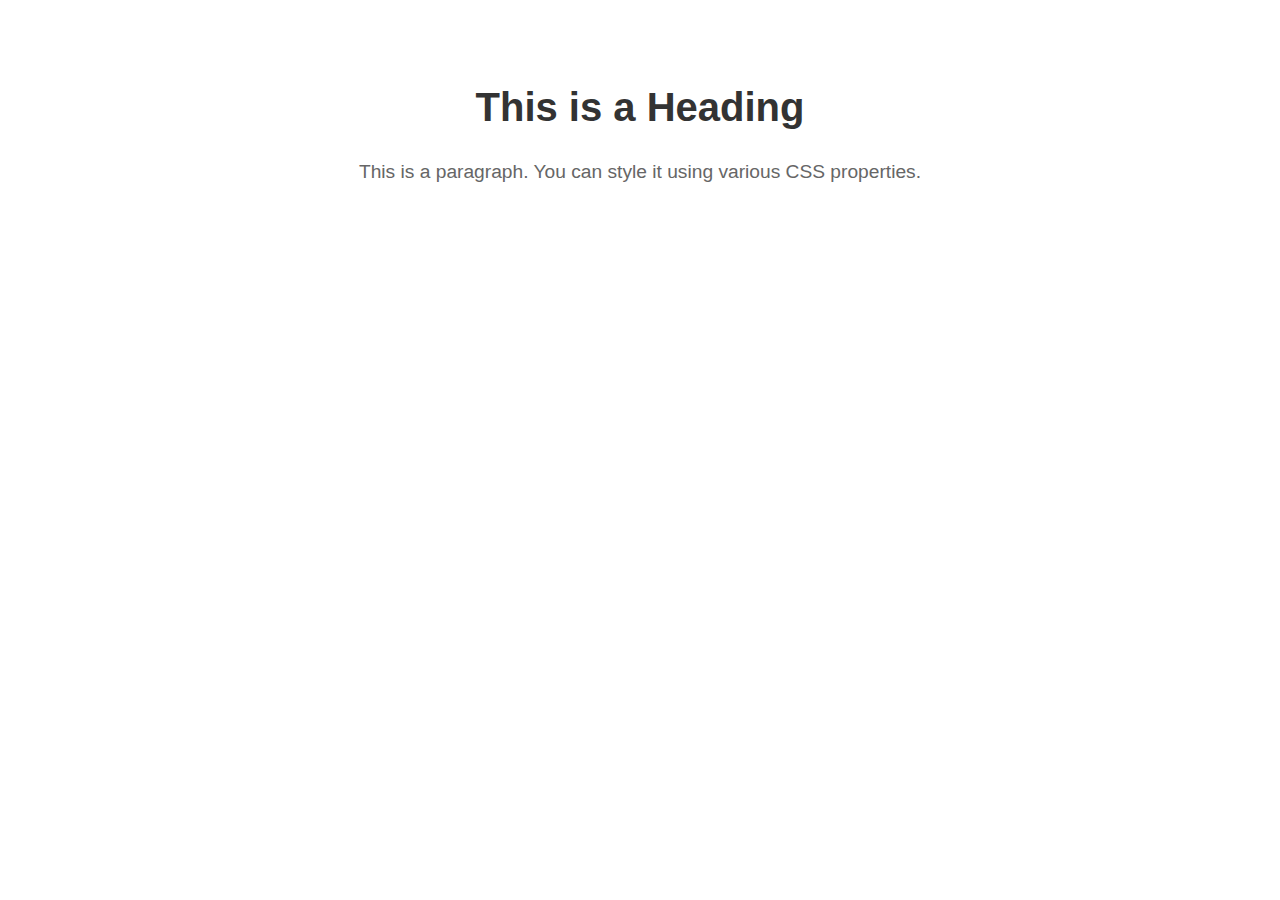
<file: lessons/01-heading-paragraph/index.html>
<!DOCTYPE html>
<html lang="en">
<head>
    <meta charset="UTF-8">
    <meta name="viewport" content="width=device-width, initial-scale=1.0">
    <title>Lesson 1: Heading and Paragraph</title>
    <link rel="stylesheet" href="style.css">
</head>
<body>
    <h1>This is a Heading</h1>
    <p>This is a paragraph. You can style it using various CSS properties.</p>
</body>
</html>
</file>
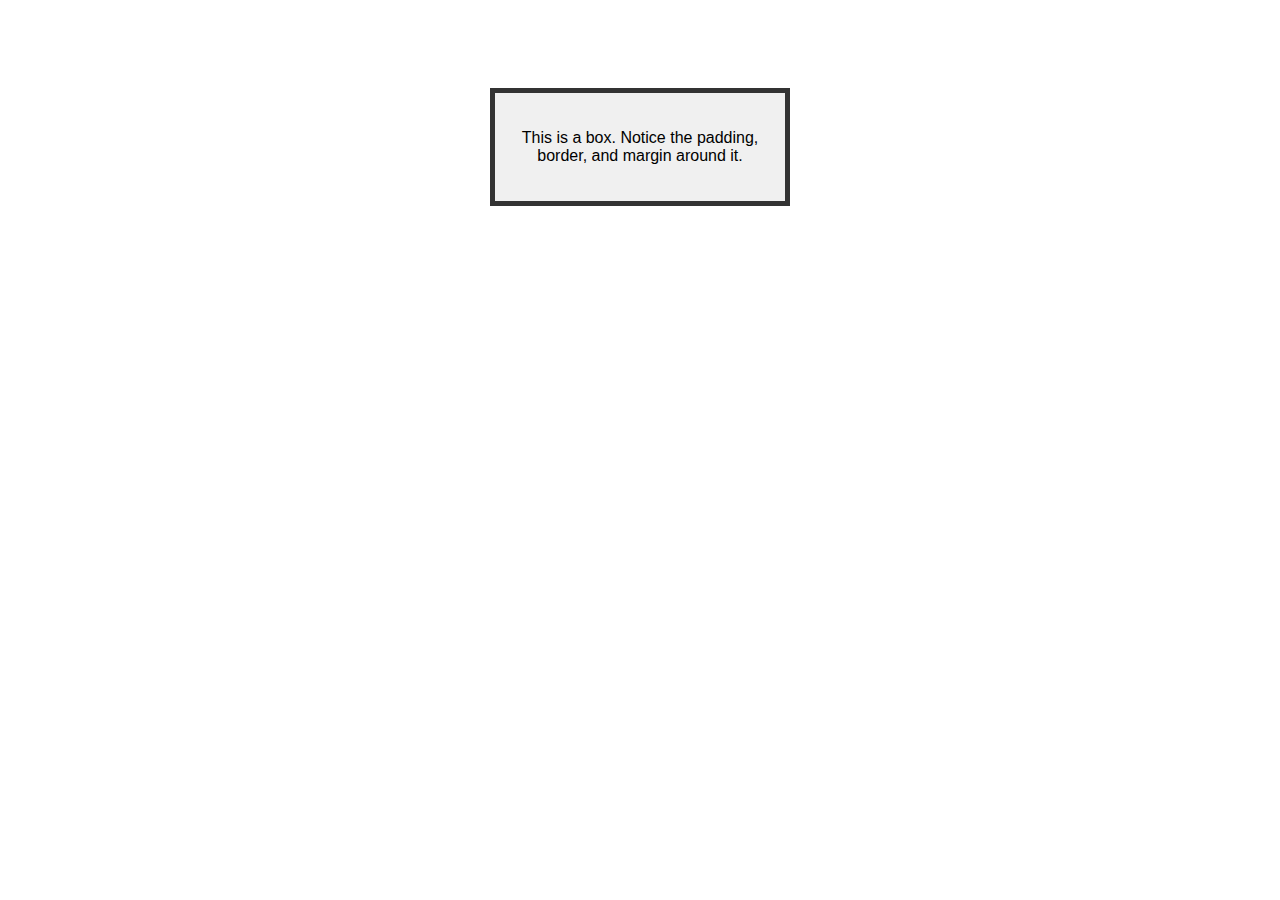
<file: lessons/02-box-model/index.html>
<!DOCTYPE html>
<html lang="en">
<head>
    <meta charset="UTF-8">
    <meta name="viewport" content="width=device-width, initial-scale=1.0">
    <title>Lesson 2: The Box Model</title>
    <link rel="stylesheet" href="style.css">
</head>
<body>
    <div class="box">
        <p>This is a box. Notice the padding, border, and margin around it.</p>
    </div>
</body>
</html>
</file>
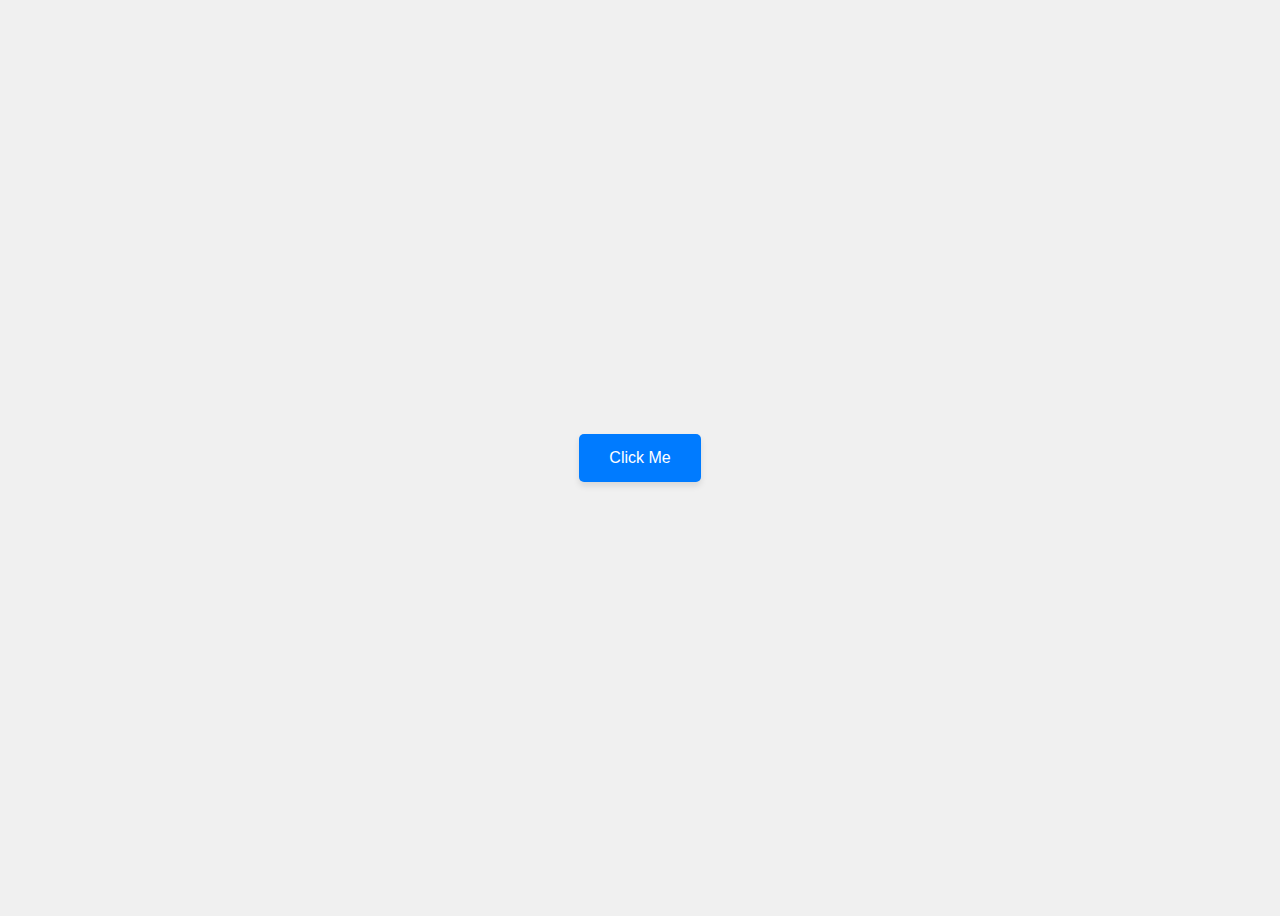
<file: lessons/03-button/index.html>
<!DOCTYPE html>
<html lang="en">
<head>
    <meta charset="UTF-8">
    <meta name="viewport" content="width=device-width, initial-scale=1.0">
    <title>Lesson 3: Button</title>
    <link rel="stylesheet" href="style.css">
</head>
<body>
    <button class="my-button">Click Me</button>
</body>
</html>
</file>
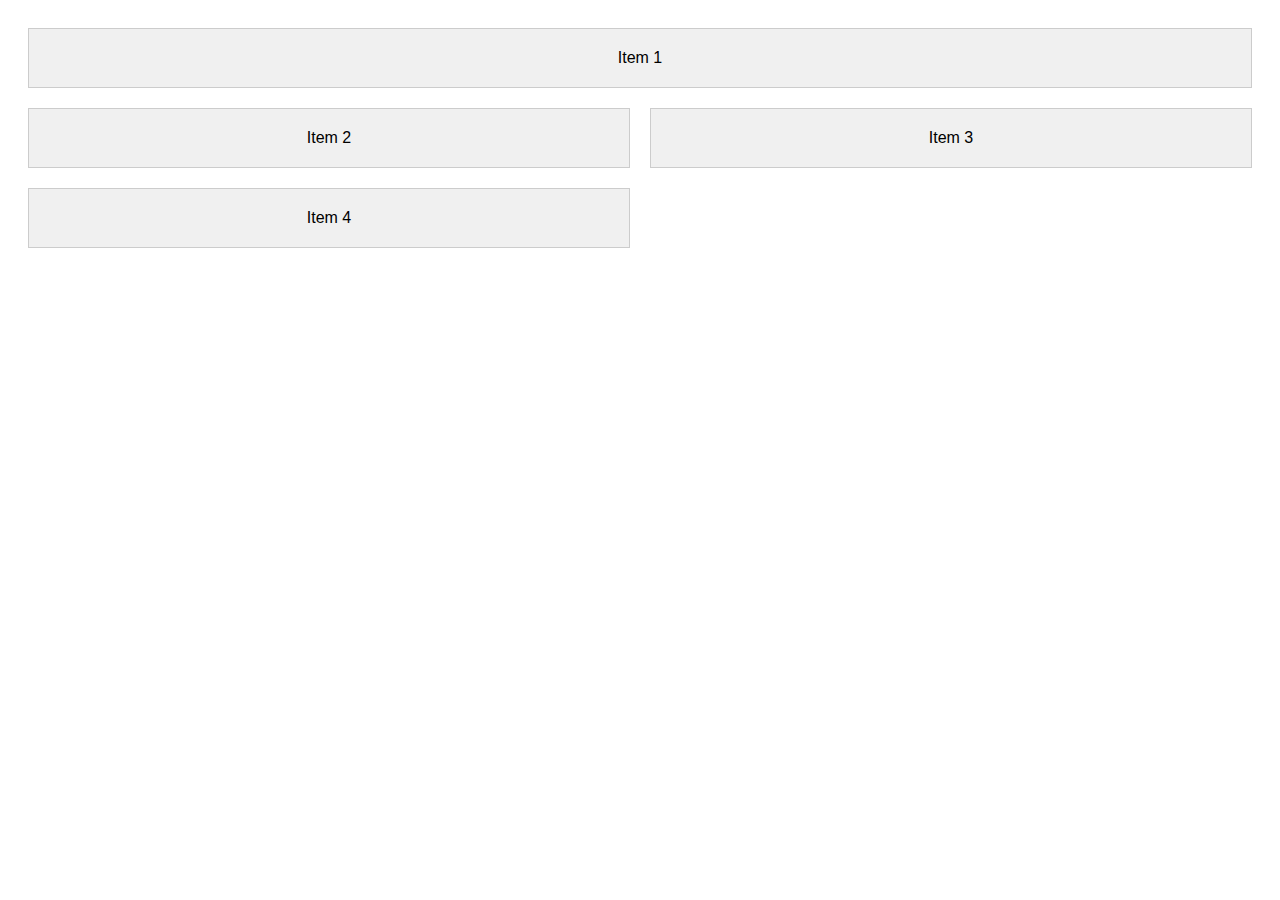
<file: lessons/07-grid-layout/index.html>
<!DOCTYPE html>
<html lang="en">
<head>
    <meta charset="UTF-8">
    <meta name="viewport" content="width=device-width, initial-scale=1.0">
    <title>Lesson 7: Grid Layout</title>
    <link rel="stylesheet" href="style.css">
</head>
<body>
    <div class="grid-container">
        <div class="grid-item item1">Item 1</div>
        <div class="grid-item item2">Item 2</div>
        <div class="grid-item item3">Item 3</div>
        <div class="grid-item item4">Item 4</div>
    </div>
</body>
</html>
</file>
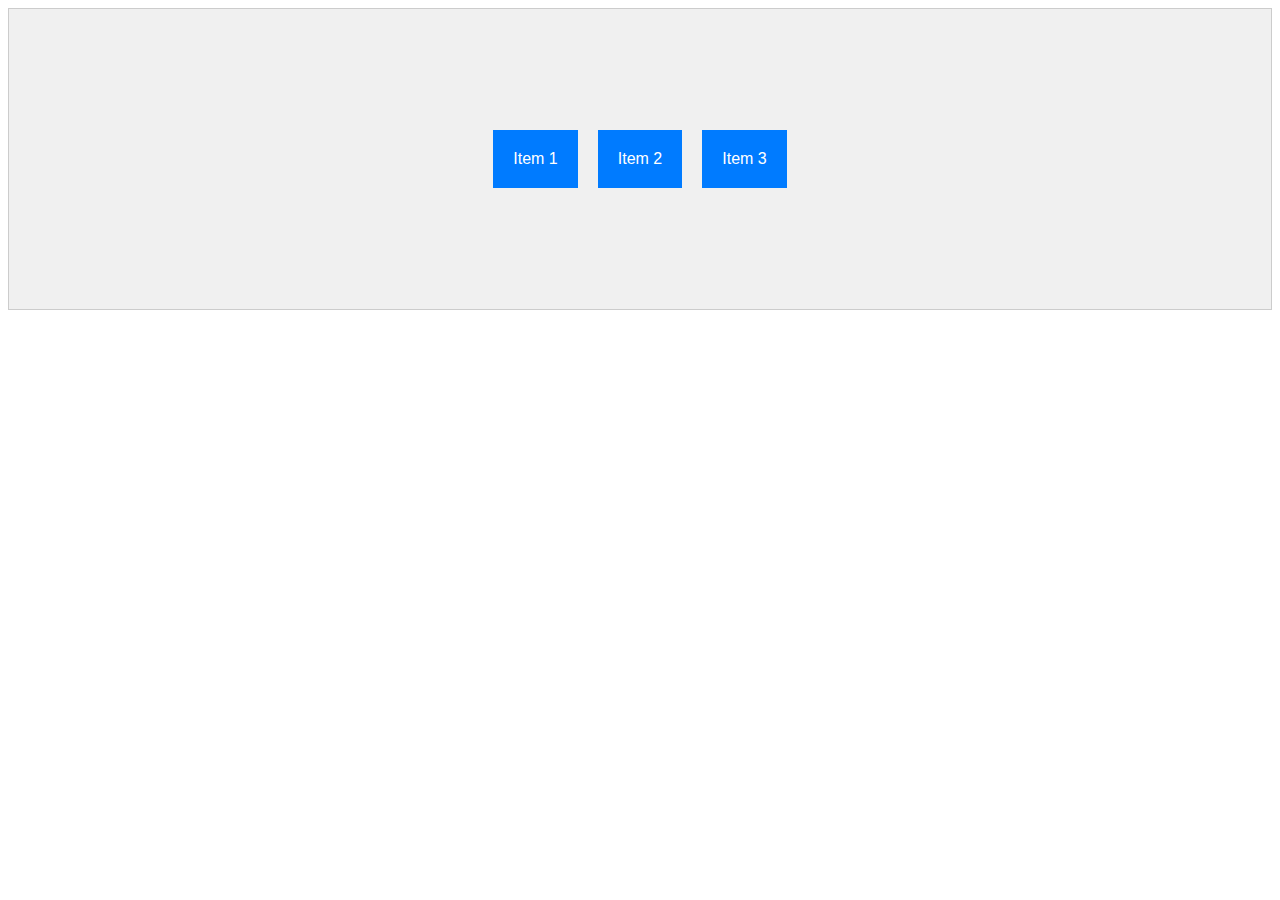
<file: lessons/08-flexbox-alignment/index.html>
<!DOCTYPE html>
<html lang="en">
<head>
    <meta charset="UTF-8">
    <meta name="viewport" content="width=device-width, initial-scale=1.0">
    <title>Lesson 8: Flexbox Alignment</title>
    <link rel="stylesheet" href="style.css">
</head>
<body>
    <div class="flex-container">
        <div class="flex-item">Item 1</div>
        <div class="flex-item">Item 2</div>
        <div class="flex-item">Item 3</div>
    </div>
</body>
</html>
</file>
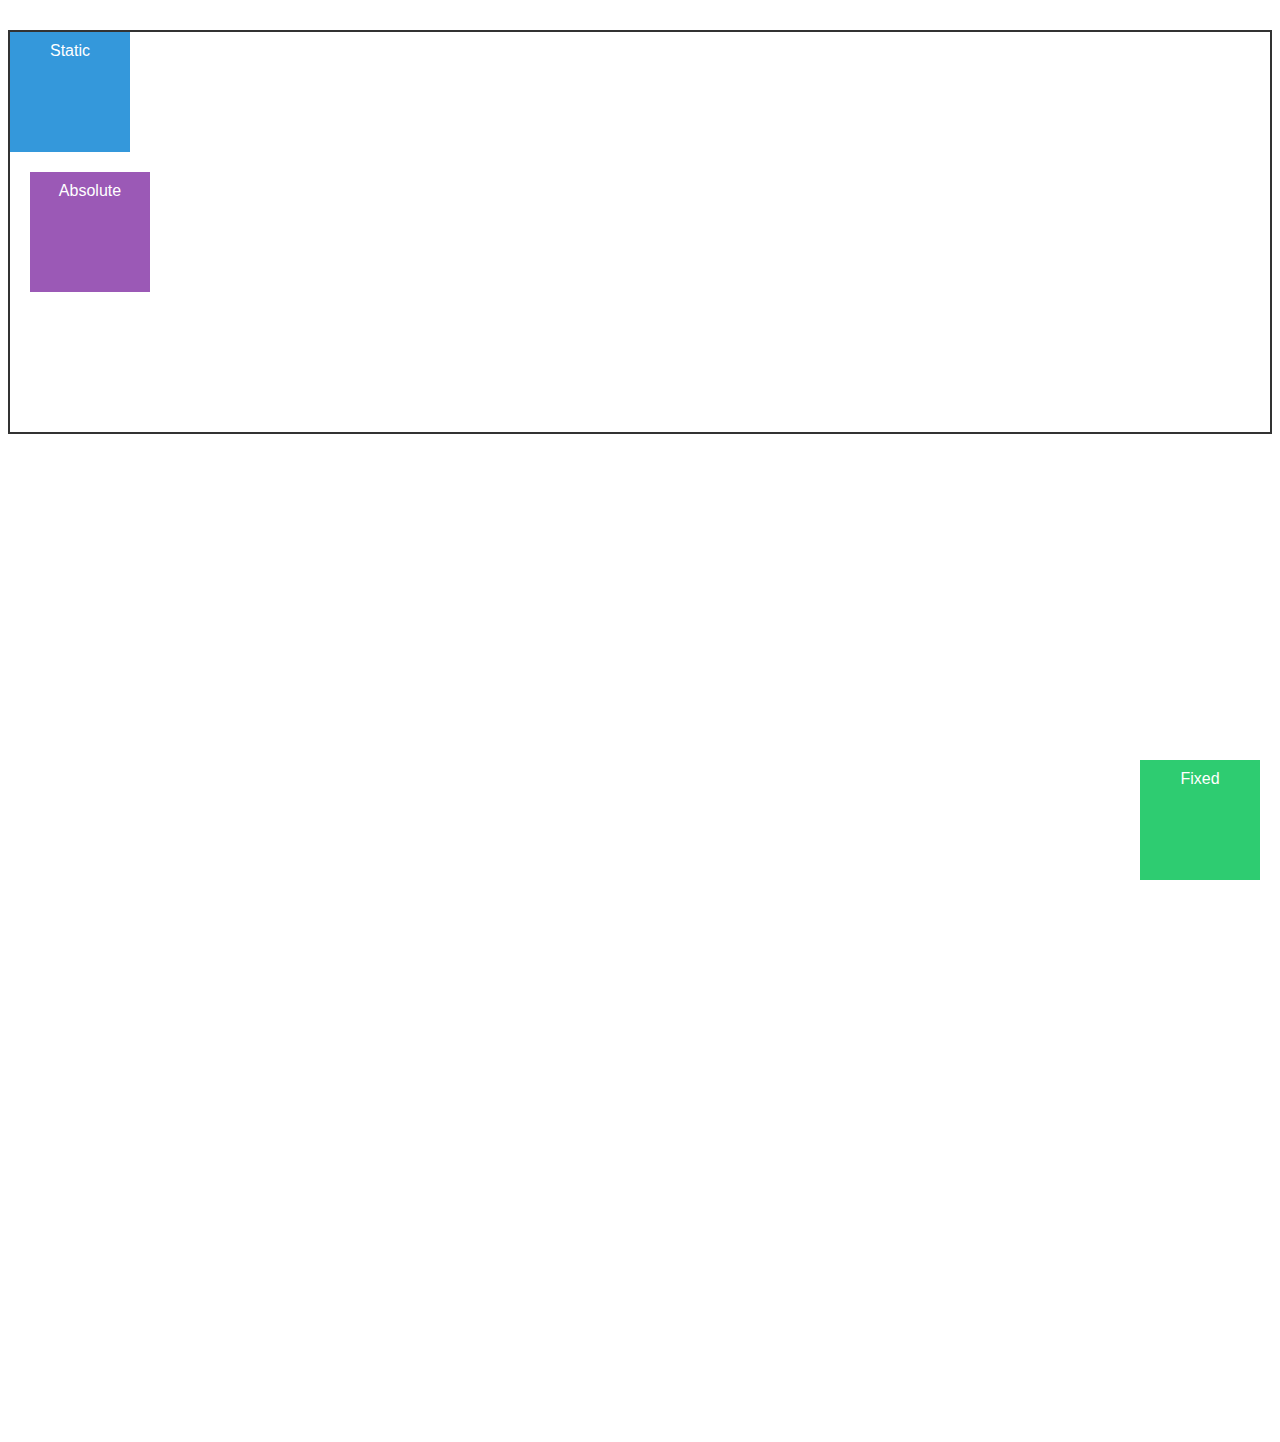
<file: lessons/09-css-position/index.html>
<!DOCTYPE html>
<html lang="en">
<head>
    <meta charset="UTF-8">
    <meta name="viewport" content="width=device-width, initial-scale=1.0">
    <title>Lesson 9: CSS Position</title>
    <link rel="stylesheet" href="style.css">
</head>
<body>
    <div class="container">
        <div class="box static">Static</div>
        <div class="box relative">
            Relative
            <div class="box absolute">Absolute</div>
        </div>
        <div class="box fixed">Fixed</div>
    </div>
</body>
</html>
</file>
<file: lessons/01-heading-paragraph/style.css>
/* style.css for Lesson 1: Heading and Paragraph */

body {
    font-family: Arial, sans-serif;
    text-align: center;
    padding-top: 50px;
}

h1 {
    color: #333;
    font-size: 2.5rem;
    font-weight: bold;
}

p {
    color: #666;
    font-size: 1.2rem;
    line-height: 1.6;
}
</file>
<file: lessons/02-box-model/style.css>
/* style.css for Lesson 2: The Box Model */

body {
    font-family: Arial, sans-serif;
    padding-top: 50px;
}

.box {
    width: 300px;
    padding: 20px;
    border: 5px solid #333;
    margin: 30px auto; /* auto centers the block element */
    background-color: #f0f0f0;
    text-align: center;

    /* Try changing this to content-box to see the difference */
    box-sizing: border-box;
}
</file>
<file: lessons/03-button/style.css>
/* style.css for Lesson 3: Button */

body {
    display: flex;
    justify-content: center;
    align-items: center;
    height: 100vh;
    background-color: #f0f0f0;
}

.my-button {
    background-color: #007bff;
    color: white;
    border: none;
    padding: 15px 30px;
    font-size: 1rem;
    border-radius: 5px;
    cursor: pointer;
    transition: background-color 0.3s ease, transform 0.3s ease;
    box-shadow: 0 4px 6px rgba(0, 0, 0, 0.1);
}

.my-button:hover {
    background-color: #0056b3;
    transform: translateY(-2px);
}

.my-button:active {
    background-color: #004494;
    transform: translateY(0);
}
</file>
<file: lessons/07-grid-layout/style.css>
/* style.css for Lesson 7: Grid Layout */

body {
    font-family: Arial, sans-serif;
}

.grid-container {
    display: grid;
    grid-template-columns: 1fr 1fr;
    gap: 20px;
    padding: 20px;
}

.grid-item {
    background-color: #f0f0f0;
    border: 1px solid #ccc;
    padding: 20px;
    text-align: center;
}

.item1 {
    grid-column: 1 / 3; /* Span across 2 columns */
}
</file>
<file: lessons/08-flexbox-alignment/style.css>
/* style.css for Lesson 8: Flexbox Alignment */

body {
    font-family: Arial, sans-serif;
}

.flex-container {
    display: flex;
    height: 300px;
    background-color: #f0f0f0;
    border: 1px solid #ccc;

    /* Try changing these properties */
    justify-content: center; /* align along main axis */
    align-items: center; /* align along cross axis */
}

.flex-item {
    background-color: #007bff;
    color: white;
    padding: 20px;
    margin: 10px;
}
</file>
<file: lessons/09-css-position/style.css>
/* style.css for Lesson 9: CSS Position */

body {
    font-family: Arial, sans-serif;
    padding-bottom: 1000px; /* To allow for scrolling */
}

.container {
    position: relative;
    height: 400px;
    border: 2px solid #333;
    margin-top: 30px;
}

.box {
    width: 100px;
    height: 100px;
    padding: 10px;
    color: white;
    text-align: center;
}

.static {
    background-color: #3498db;
}

.relative {
    background-color: #e74c3c;
    position: relative;
    top: 20px;
    left: 20px;
}

.absolute {
    background-color: #9b59b6;
    position: absolute;
    top: 0;
    right: 0;
}

.fixed {
    background-color: #2ecc71;
    position: fixed;
    bottom: 20px;
    right: 20px;
}
</file>
